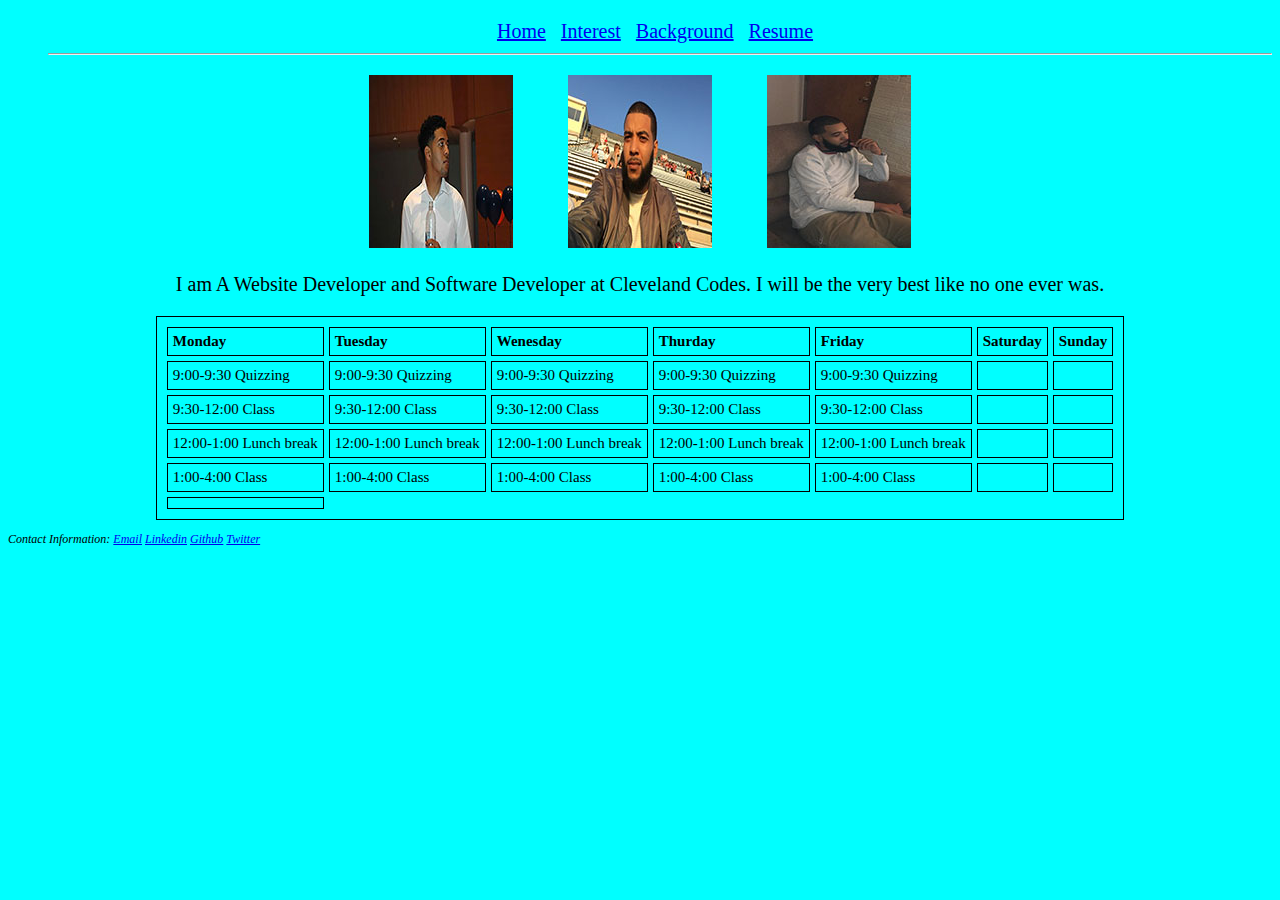
<file: WEBSITE/index.html>
<!DOCTYPE html>
<html>
    
    <head>
        <title>Robert's Website</title>
        <meta name="Home PAge" content="Brief Page about Robert.">
        <link rel="stylesheet" href="main.css">
    </head>
    <body>
        <ul>
        <li><a href="index.html" alt="Home">Home</a></li>
        <li><a href="interest.html" alt="Interest">Interest</a></li>
        <li><a href="background.html" alt="Background">Background</a></li>
            <li><a href="resume.html" alt="Resumé">Resume</a></li><hr>
        </ul>
        <img src="images/School%20Grad.jpeg" alt="Graduation" hspace="25">
        <img src="images/Football Game.jpg" alt="Football Game" hspace="25">
        <img src="images/Sitting on couch.jpg" alt="Sitting on the couch" hspace="25">
        <p> I am A Website Developer and Software Developer at Cleveland Codes. I will be the very best like no one ever was. </p>
        <table align="center">
        <div class="schedule">
            <tr>
                <th>Monday</th>
                <th>Tuesday</th>
                <th>Wenesday</th>
                <th>Thurday</th>
                <th>Friday</th>
                <th>Saturday</th>
                <th>Sunday</th>
            </tr>
            <tr>
                <td>9:00-9:30 Quizzing</td>
                <td>9:00-9:30 Quizzing</td>
                <td>9:00-9:30 Quizzing</td>
                <td>9:00-9:30 Quizzing</td>
                <td>9:00-9:30 Quizzing</td>
                <td colspan="1"></td>
                <td colspan="2"></td>
            </tr>
             <tr>
                <td>9:30-12:00 Class</td>
                <td>9:30-12:00 Class</td>
                <td>9:30-12:00 Class</td>
                <td>9:30-12:00 Class</td>
                <td>9:30-12:00 Class</td>
                <td colspan="1"></td>
                <td colspan="2"></td>
            </tr>
            <tr>
                <td>12:00-1:00 Lunch break</td>
                <td>12:00-1:00 Lunch break</td>
                <td>12:00-1:00 Lunch break</td>
                <td>12:00-1:00 Lunch break</td>
                <td>12:00-1:00 Lunch break</td>
                <td colspan="1"></td>
                <td colspan="2"></td>
            </tr>
             <tr>
                <td>1:00-4:00 Class</td>
                <td>1:00-4:00 Class</td>
                <td>1:00-4:00 Class</td>
                <td>1:00-4:00 Class</td>
                <td>1:00-4:00 Class</td>
                <td colspan="1"></td>
                <td colspan="2"></td>
            </tr>
            <tr>
                <td></td>
            </tr> </div>
            </table>
        
    </body>
    <footer>
         <address>
             <p> Contact Information:
            <a href="mailto:robert.scott190@gmail.com?subject=Information Requested">Email</a> 
            <a href="https://www.linkedin.com/in/robert-scott-4670a5156/">Linkedin</a>
            <a href="https://github.com/RobertScottDev">Github</a>
            <a href="https://twitter.com/XobertJr">Twitter</a> </p>
        </address>
    </footer>
</html>
</file>
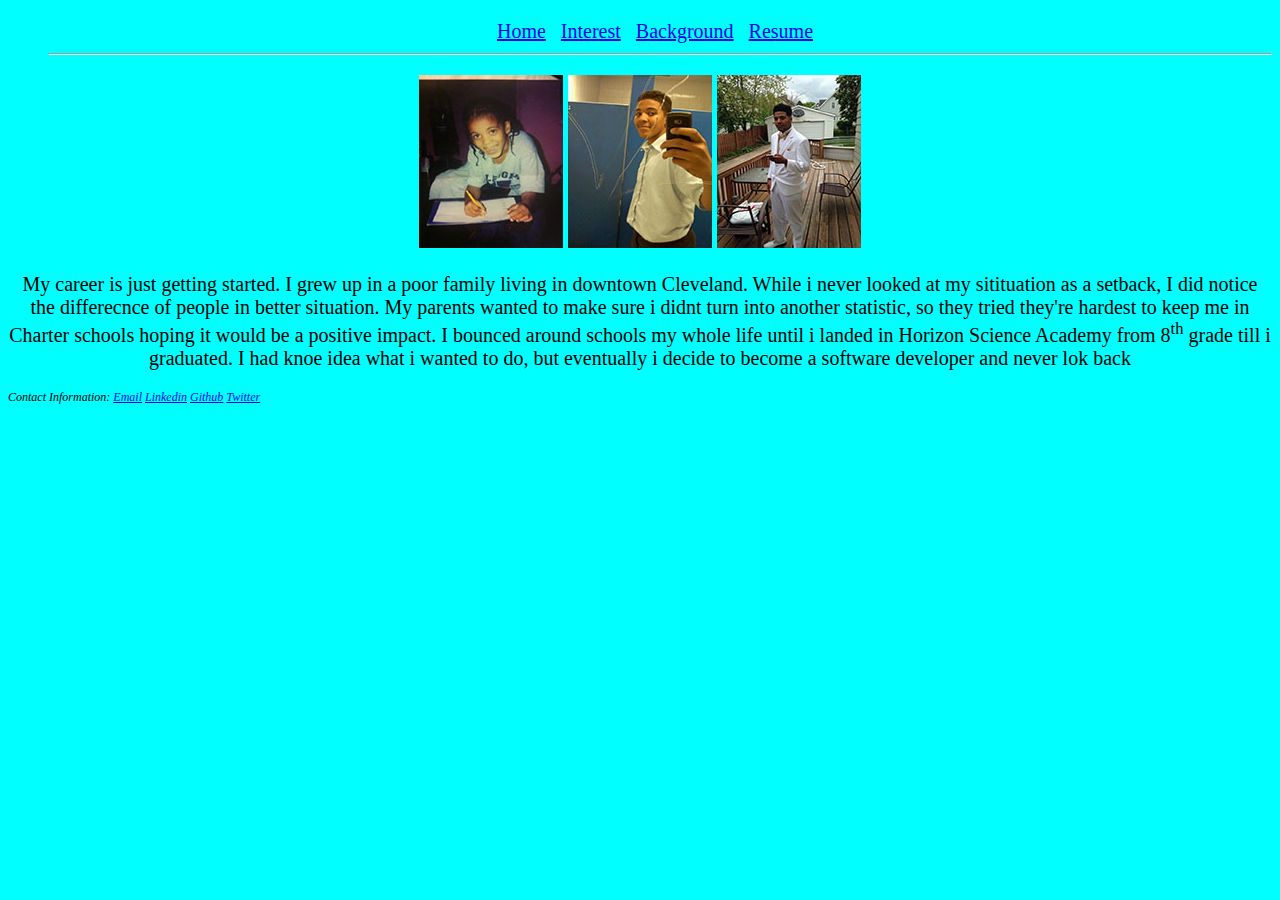
<file: WEBSITE/background.html>
<!DOCTYPE html>
<html>
    <head>
        <link rel="stylesheet" href="main.css">
    </head>
    <body>
        <ul>
        <li><a href="index.html" alt="Home">Home</a></li>
        <li><a href="interest.html" alt="Interest">Interest</a></li>
        <li><a href="background.html" alt="Background">Background</a></li>
            <li><a href="resume.html" alt="Resumé">Resume</a></li><hr>
        </ul>
        <img src="images/Kid.jpg" alt="Me as a kid">
        <img src="images/9th.jpg" alt="9th grade year">
        <img src="images/Prom.jpg" alt="Me on prom day">
        <p> My career is just getting started. I grew up in a poor family living in downtown Cleveland. While i never looked at my sitituation as a setback, I did notice the differecnce of people in better situation. My parents wanted to make sure i didnt turn into another statistic, so they tried they're hardest to keep me in Charter schools hoping it would be a positive impact. I bounced around schools my whole life until i landed in Horizon Science Academy from 8<sup>th</sup> grade till i graduated. I had knoe idea what i wanted to do, but eventually i decide to become a software developer and never lok back </p>
    </body>
    <footer>
         <address>
             <p> Contact Information:
            <a href="mailto:robert.scott190@gmail.com?subject=Information Requested">Email</a> 
            <a href="https://www.linkedin.com/in/robert-scott-4670a5156/">Linkedin</a>
            <a href="https://github.com/RobertScottDev">Github</a>
            <a href="https://twitter.com/XobertJr">Twitter</a> </p>
        </address>
    </footer>
</html>
</file>
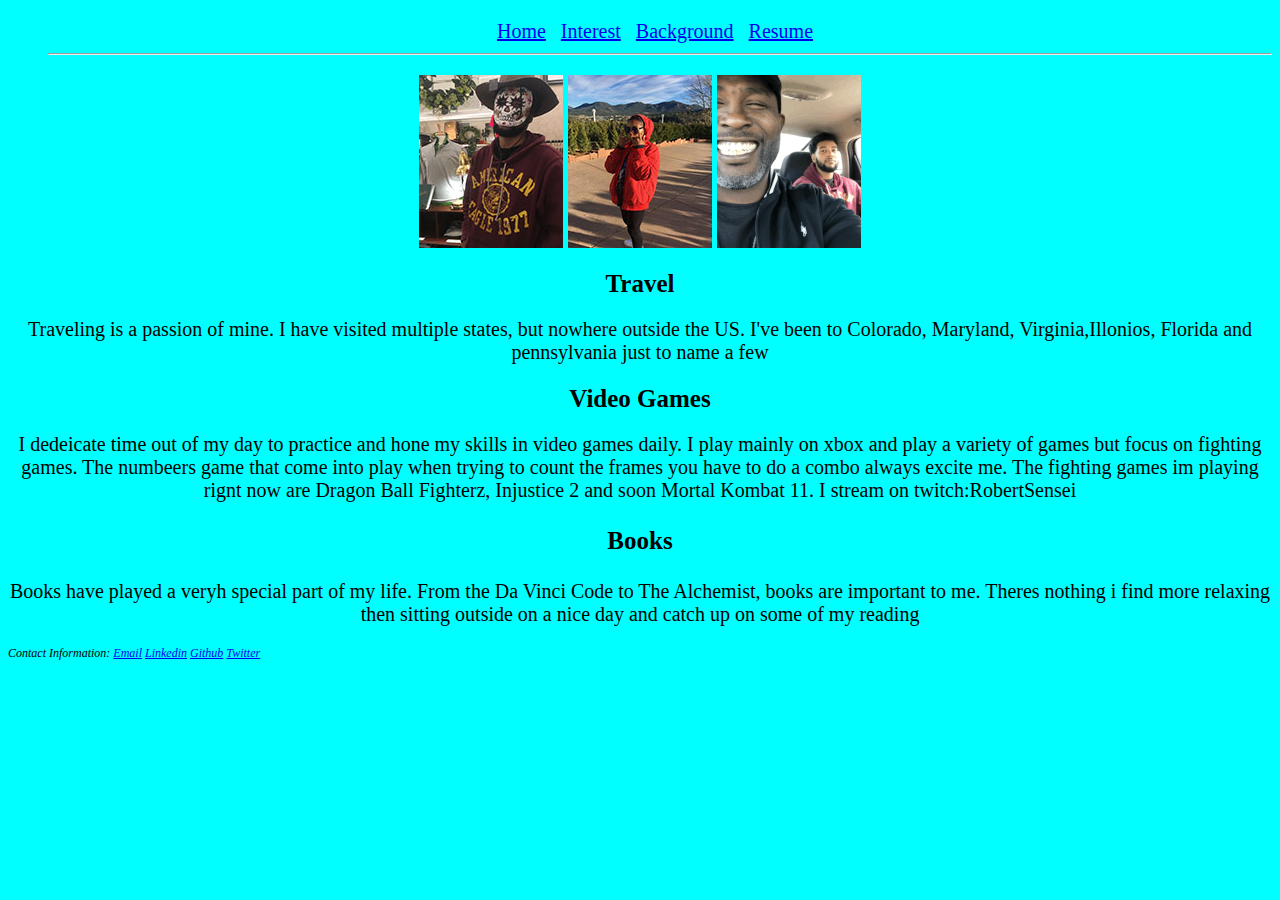
<file: WEBSITE/interest.html>
<!DOCTYPE html>
<html>
    <head>
        <link rel="stylesheet" href="main.css">
    </head>
    <body>
        <ul>
        <li><a href="index.html" alt="Home">Home</a></li>
        <li><a href="interest.html" alt="Interest">Interest</a></li>
        <li><a href="background.html" alt="Background">Background</a></li>
            <li><a href="resume.html" alt="Resumé">Resume</a></li><hr>
        </ul>    
        <img src="images/Colorado.jpg" alt="Me in Colorado">
        <img src="images/Colorado%20Mom.jpg" alt="My Fiance in Colorado">
        <img src="images/Colorado%20dad.gif" alt="Gif of me and my day">
        <h1>Travel</h1>
        <p>Traveling is a passion of mine. I have visited multiple states, but nowhere outside the US. I've been to Colorado, Maryland, Virginia,Illonios, Florida and pennsylvania just to name a few</p>
        <h2>Video Games</h2>
        <p> I dedeicate time out of my day to practice and hone my skills in video games daily. I play mainly on xbox and play a variety of games but focus on fighting games. The numbeers game that come into play when trying to count the frames you have to do a combo always excite me. The fighting games im playing rignt now are Dragon Ball Fighterz, Injustice 2 and soon Mortal Kombat 11. I stream on twitch:RobertSensei </p>
        <h3>Books</h3>
        <p>Books have played a veryh special part of my life. From the Da Vinci Code to The Alchemist, books are important to me. Theres nothing i find more relaxing then sitting outside on a nice day and catch up on some of my reading</p>
    </body>
    <footer>
         <address>
             <p> Contact Information:
            <a href="mailto:robert.scott190@gmail.com?subject=Information Requested">Email</a> 
            <a href="https://www.linkedin.com/in/robert-scott-4670a5156/">Linkedin</a>
            <a href="https://github.com/RobertScottDev">Github</a>
            <a href="https://twitter.com/XobertJr">Twitter</a> </p>
        </address>
    </footer>
</html>
</file>
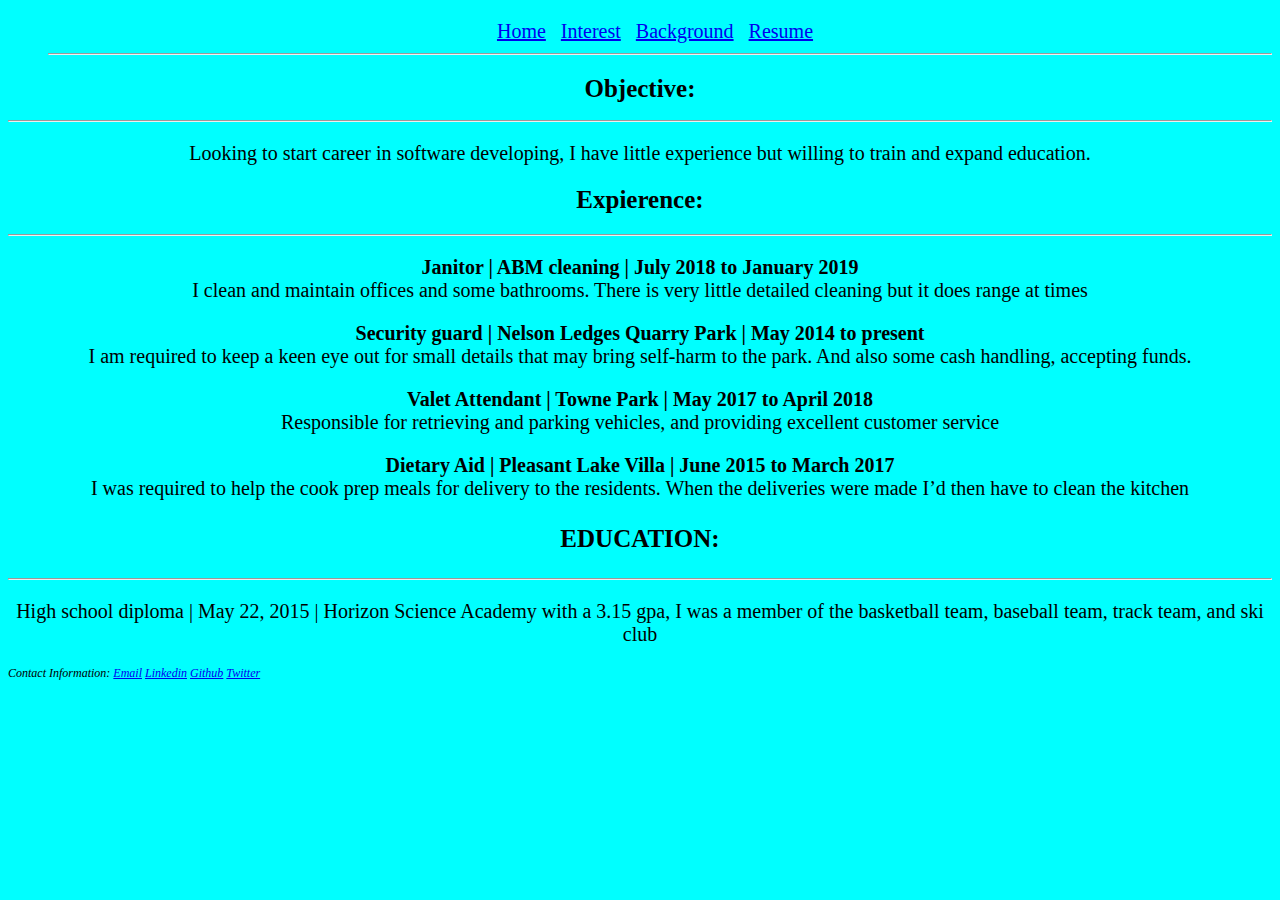
<file: WEBSITE/resume.html>
<!DOCTYPE html>
<html>
    <head>
        <link rel="stylesheet" href="main.css">
    </head>
    <body>
        <ul>
        <li><a href="index.html" alt="Home">Home</a></li>
        <li><a href="interest.html" alt="Interest">Interest</a></li>
        <li><a href="background.html" alt="Background">Background</a></li>
            <li><a href="resume.html" alt="Resumé">Resume</a></li><hr>
        </ul>
        <h1>Objective:</h1><hr/>
        <p>Looking to start career in software developing, I have little experience but willing to train and expand education.</p>
        <h2>Expierence:</h2><hr/>
            <p>
                <b>Janitor | ABM cleaning | July 2018 to January 2019</b> <br>
I clean and maintain offices and some bathrooms. There is very little detailed cleaning but it does range at times
        </p>
        <p>
            <b>Security guard | Nelson Ledges Quarry Park | May 2014 to present</b> <br>
I am required to keep a keen eye out for small details that may bring self-harm to the park. And also some cash handling, accepting funds.
        </p>
        <p>
            <b>Valet Attendant | Towne Park | May 2017 to April 2018 </b><br>
Responsible for retrieving and parking vehicles, and providing excellent customer service
        </p>
        <p>
            <b>Dietary Aid | Pleasant Lake Villa | June 2015 to March 2017</b><br>
I was required to help the cook prep meals for delivery to the residents. When the deliveries were made I’d then have to clean the kitchen
        </p>
        <h3>EDUCATION:</h3><hr/>
        <p>High school diploma | May 22, 2015 | Horizon Science Academy
with a 3.15 gpa, I was a member of the basketball team, baseball team, track team, and ski club
        </p>
    </body>
    <footer>
         <address>
             <p> Contact Information:
            <a href="mailto:robert.scott190@gmail.com?subject=Information Requested">Email</a> 
            <a href="https://www.linkedin.com/in/robert-scott-4670a5156/">Linkedin</a>
            <a href="https://github.com/RobertScottDev">Github</a>
            <a href="https://twitter.com/XobertJr">Twitter</a> </p>
        </address>
    </footer>
</html>
</file>
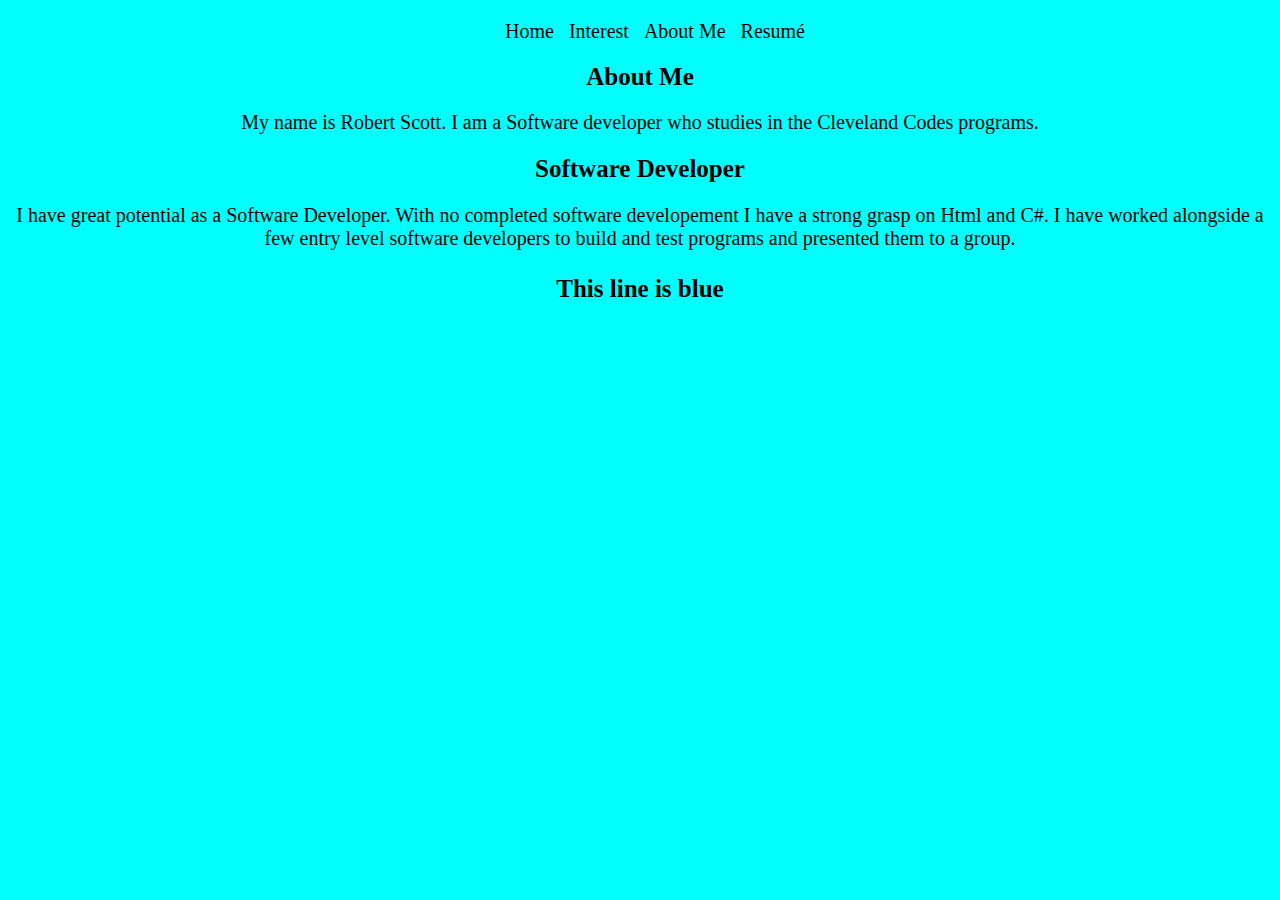
<file: WEBSITE/RobertScottDev.html>
<!DOCTYPE html>
<html>
    
    <head>
        <meta charset="utf-8">
        <meta http-equiv="X-UA-Compatible" content="IE=edge">
        <title>GETTING STARTED WITH BRACKETS</title>
        <meta name="description" content="An interactive getting started guide for Brackets.">
        <link rel="stylesheet" href="main.css">
    </head>
    <body>
        <ul>
        <li>Home</li>
        <li>Interest</li>
        <li>About Me</li>
        <li>Resumé</li>
        </ul>
        <h1> About Me</h1>
            <p> My name is Robert Scott. I am a Software developer who studies in the Cleveland Codes programs.</p>
        <h2> Software Developer</h2>
            <p> I have great potential as a Software Developer. With no completed software developement I have a strong grasp on Html and C#. I have worked alongside a few entry level software developers to build and test programs and presented them to a group. </p>
        <h3> This line is blue</h3>
    </body>
</html>
</file>
<file: WEBSITE/main.css>
body {
    font-family: sans-serif
    font-weight: 100;
    background-color: aqua;
    font-size: 20px;
    text-align: center;
     }
li {
    display: inline;
    margin-right: 10px;}
#Title { 
    font-family: 'Abel';
    font-style: normal;
    font-weight: 400;
    src: local('Abel Regular'), local('Abel-Regular'), url(https://fonts.gstatic.com/s/abel/v9/MwQ5bhbm2POE2V9BPbh5uGM.woff2) format('woff2');
    text-align: center;
      }
#Resume {
    text-align: center;
    color: brown;
    
}
address {
    font-size: 12px;
    text-align: left;
    
}
table,th,td {
    border: 1px solid black;
    padding: 5px;
    font-size: 15px;
    text-align: left;
    border-spacing: 5px;

}
h1,h2,h3,h4 {
    font-size: 25px;
    text-align: center;
}
</file>
